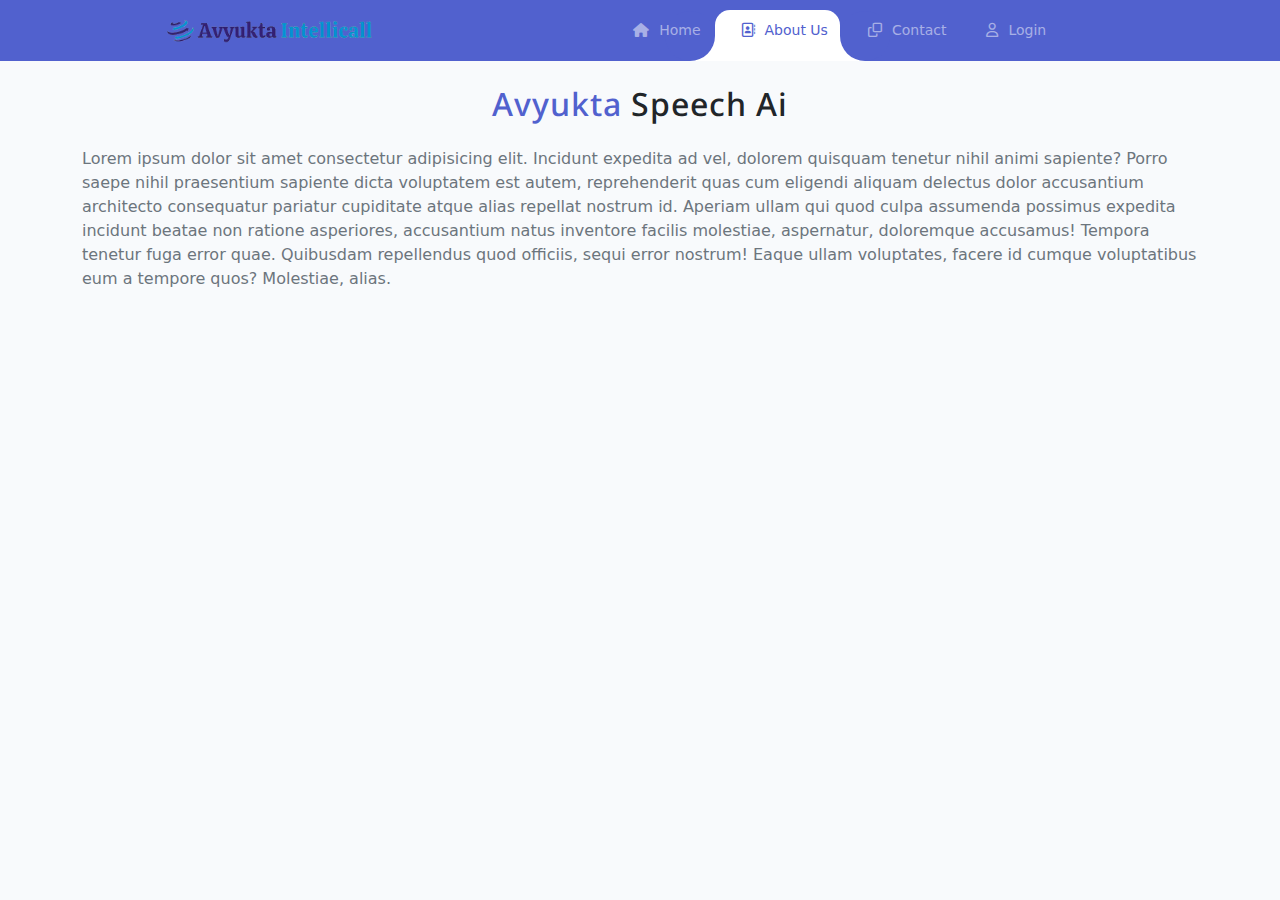
<file: index.html>
<!DOCTYPE html>
<html lang="en">
<head>
    <meta charset="UTF-8">
    <meta name="viewport" content="width=device-width, initial-scale=1.0">
    <title>Document</title>
    <script src="https://cdn.jsdelivr.net/npm/@popperjs/core@2.11.8/dist/umd/popper.min.js" integrity="sha384-I7E8VVD/ismYTF4hNIPjVp/Zjvgyol6VFvRkX/vR+Vc4jQkC+hVqc2pM8ODewa9r" crossorigin="anonymous"></script>
<script src="https://cdn.jsdelivr.net/npm/bootstrap@5.3.3/dist/js/bootstrap.min.js" integrity="sha384-0pUGZvbkm6XF6gxjEnlmuGrJXVbNuzT9qBBavbLwCsOGabYfZo0T0to5eqruptLy" crossorigin="anonymous"></script>
<script src="https://cdnjs.cloudflare.com/ajax/libs/jquery/3.7.1/jquery.min.js" ></script>
<link href="https://cdn.jsdelivr.net/npm/bootstrap@5.3.3/dist/css/bootstrap.min.css" rel="stylesheet" integrity="sha384-QWTKZyjpPEjISv5WaRU9OFeRpok6YctnYmDr5pNlyT2bRjXh0JMhjY6hW+ALEwIH" crossorigin="anonymous">
<link href="https://cdnjs.cloudflare.com/ajax/libs/font-awesome/6.5.2/css/all.min.css" rel="stylesheet" >
<link rel="shortcut icon" href="assets/logo/favicon (21).png" type="image/x-icon">

<link rel="stylesheet" href="style.css">

</head>
<body style="background: #f8fafc;">
    <nav class="navbar navbar-expand-custom navbar-mainbg">
        <a class="navbar-brand navbar-logo" href=""><img src="assets/logo/logo.png" width="220px" alt="Logo"></a>
        <button class="navbar-toggler" type="button" aria-controls="navbarSupportedContent" aria-expanded="false" aria-label="Toggle navigation">
          <i class="fas fa-bars text-white"></i>
        </button>
        <div class="collapse navbar-collapse" id="navbarSupportedContent">
          <ul class="navbar-nav ml-auto">
            <div class="hori-selector">
              <div class="left"></div>
              <div class="right"></div>
            </div>
            <li class="nav-item">
              <a class="nav-link" href="javascript:void(0);"><i class="fas fa-home" class="active"></i>Home</a>
            </li>
            <li class="nav-item active">
              <a class="nav-link" href="javascript:void(0);"><i class="far fa-address-book"></i>About Us</a>
            </li>
            <li class="nav-item">
              <a class="nav-link" href="javascript:void(0);"><i class="far fa-clone"></i>Contact</a>
            </li>
            <li class="nav-item">
              <a class="nav-link" href="javascript:void(0);"><i class="far fa-user"></i>Login</a>
            </li>
          <!-- <li class="side-btn">
            <div class="cus-btn">login</div>
          </li> -->
          </ul>
        </div>
      </nav>

<div class="container">
    <div class="row">
        <div class="col-12 ">
            <h2 class="pt-4 text-center" id="title"><span style="color:#5161ce;">Avyukta</span> Speech Ai</h2>
            <p class="text-secondary pt-3">Lorem ipsum dolor sit amet consectetur adipisicing elit. Incidunt expedita ad vel, dolorem quisquam tenetur nihil animi sapiente? Porro saepe nihil praesentium sapiente dicta voluptatem est autem, reprehenderit quas cum eligendi aliquam delectus dolor accusantium architecto consequatur pariatur cupiditate atque alias repellat nostrum id. Aperiam ullam qui quod culpa assumenda possimus expedita incidunt beatae non ratione asperiores, accusantium natus inventore facilis molestiae, aspernatur, doloremque accusamus! Tempora tenetur fuga error quae. Quibusdam repellendus quod officiis, sequi error nostrum! Eaque ullam voluptates, facere id cumque voluptatibus eum a tempore quos? Molestiae, alias.</p>
        </div>
    </div>
</div>

<!-- <footer>
    <div class="text-center p-3">
        © 2024 Copyright:
        <a class="footer-link" href="https://www.dialerindia.com">Avyukta Intellicall</a>
    </div>
</footer> -->
      <script src="https://cdn.jsdelivr.net/npm/bootstrap@5.3.3/dist/js/bootstrap.bundle.min.js" integrity="sha384-YvpcrYf0tY3lHB60NNkmXc5s9fDVZLESaAA55NDzOxhy9GkcIdslK1eN7N6jIeHz" crossorigin="anonymous"></script>
      <script src="index.js"></script>
</body>
</html>
</file>
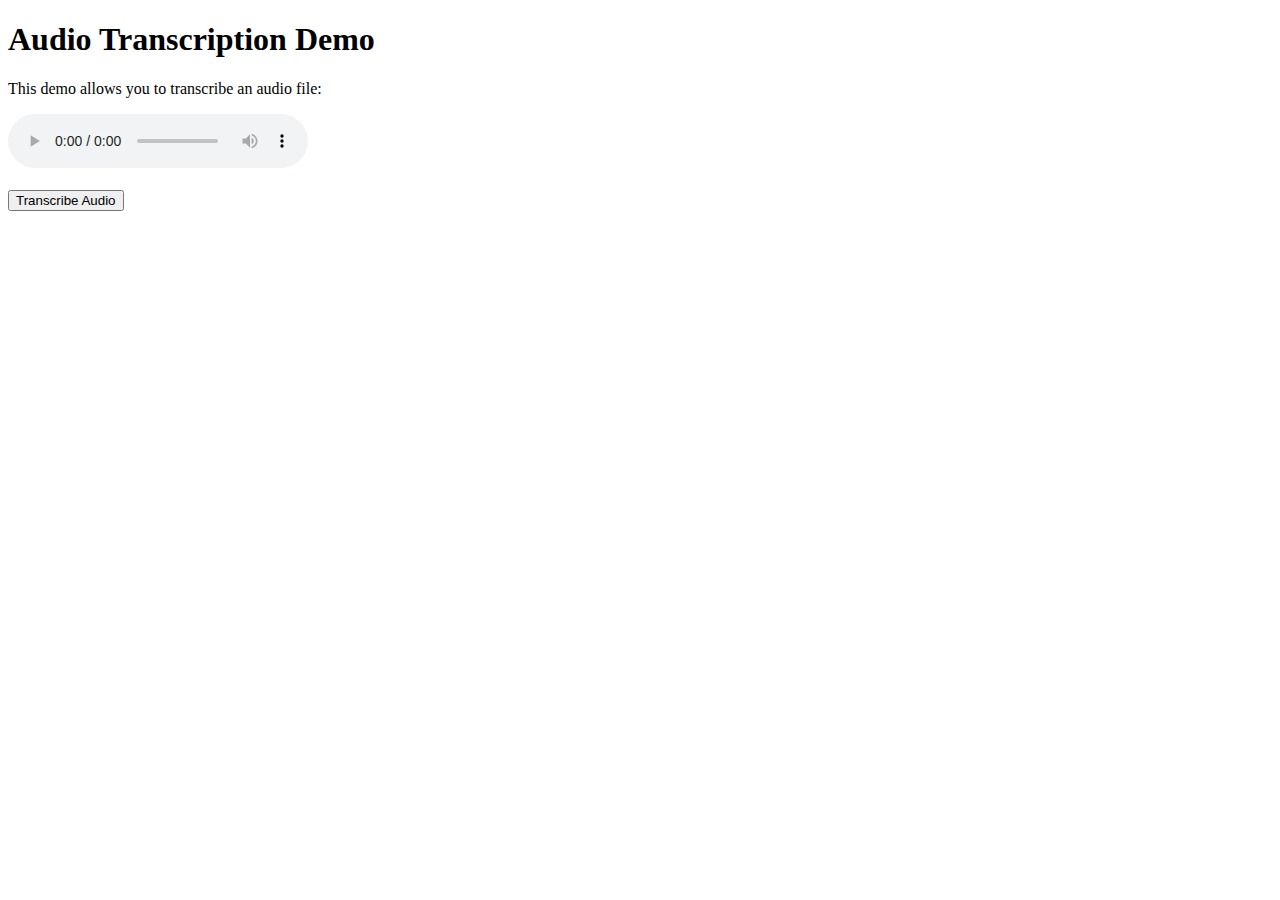
<file: templates-20240621T051623Z-001/templates/index.html>
<!DOCTYPE html>
<html lang="en">
<head>
    <meta charset="UTF-8">
    <title>Audio Transcription Demo</title>
</head>
<body>
    <h1>Audio Transcription Demo</h1>
    
    <p>This demo allows you to transcribe an audio file:</p>
    
    <audio controls>
        <source src="https://int.clouddialer.in/RECORDINGS/MP3/20240613-035402_8705740692-all.mp3" type="audio/mpeg">
        Your browser does not support the audio element.
    </audio>
    
    <br><br>
    
    <form action="/submit" method="post">
        <input type="hidden" name="file_url" value="https://int.clouddialer.in/RECORDINGS/MP3/20240613-035402_8705740692-all.mp3">
        <button type="submit">Transcribe Audio</button>
    </form>
</body>
</html>
</file>
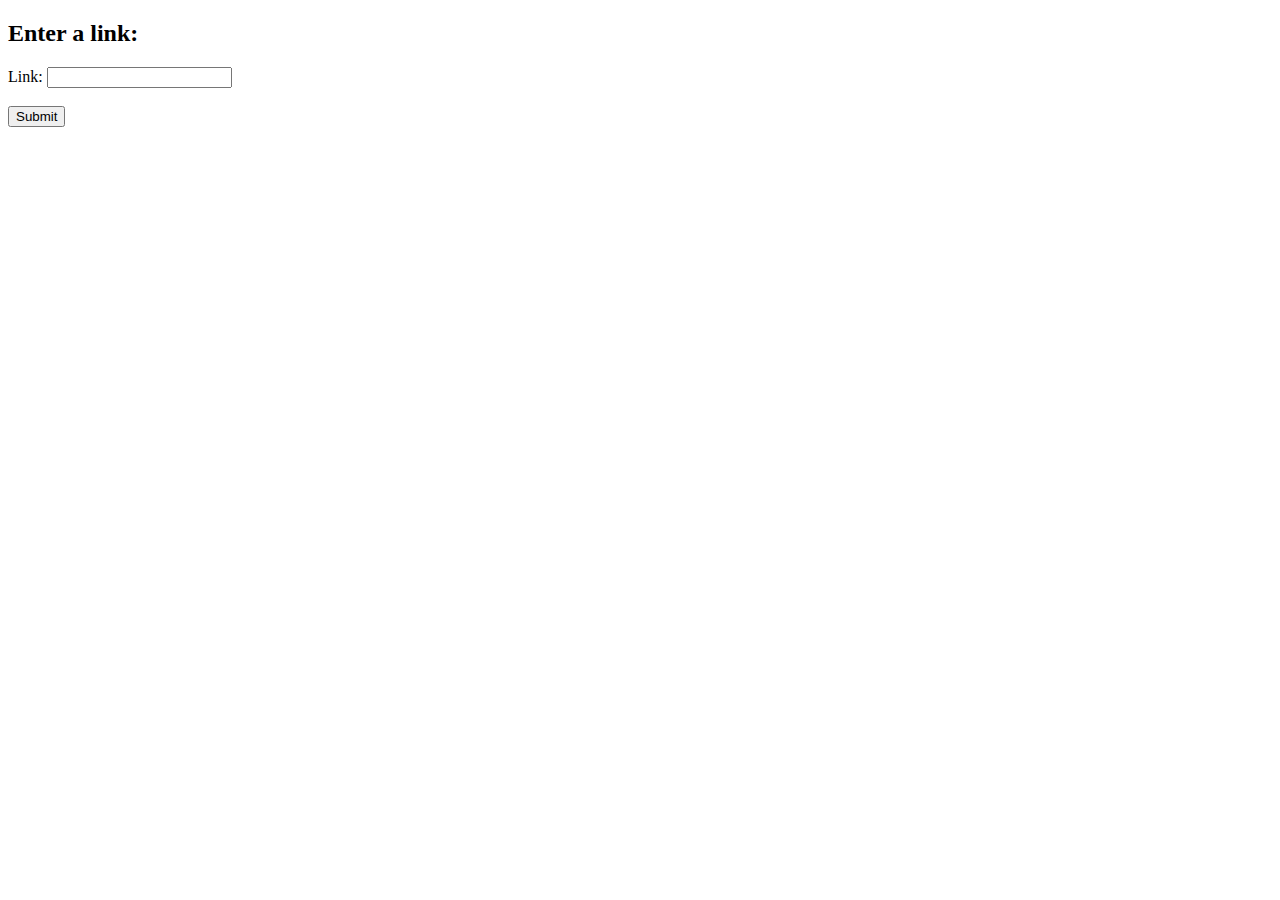
<file: AssemblyAI_Speech2Text[1]/AssemblyAI_Speech2Text/Testing Pages/page1.html>
<!DOCTYPE html>
<html lang="en">
<head>
<meta charset="UTF-8">
<meta name="viewport" content="width=device-width, initial-scale=1.0">
<title>Link Submission</title>
</head>
<body>
    <h2>Enter a link:</h2>
    <form action="page2.html" method="post">
        <label for="link">Link:</label>
        <input type="text" id="link" name="link" required>
        <br><br>
        <input type="submit" value="Submit">
    </form>
</body>
</html>
</file>
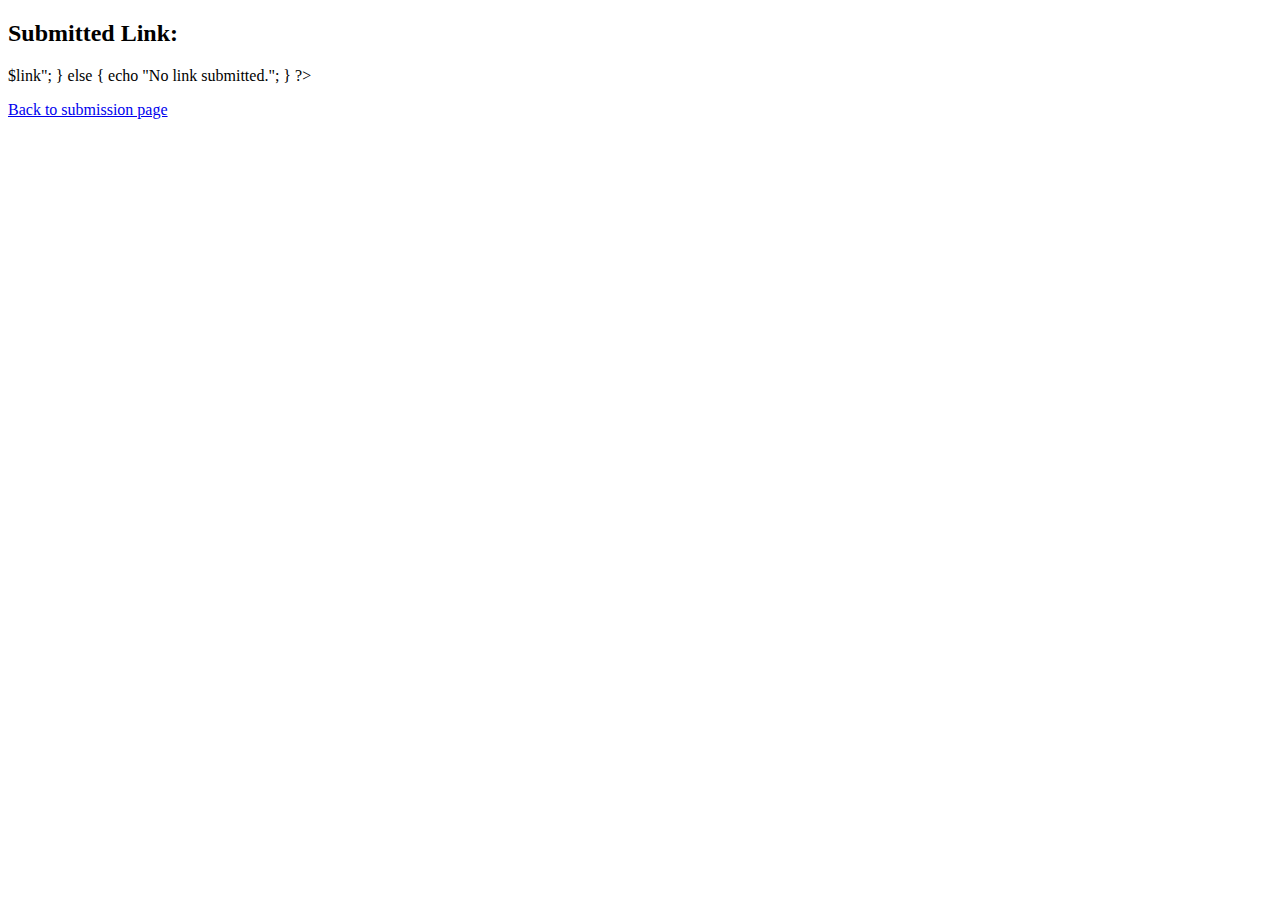
<file: AssemblyAI_Speech2Text[1]/AssemblyAI_Speech2Text/Testing Pages/page2.html>
<!DOCTYPE html>
<html lang="en">
<head>
<meta charset="UTF-8">
<meta name="viewport" content="width=device-width, initial-scale=1.0">
<title>Submitted Link</title>
</head>
<body>
    <h2>Submitted Link:</h2>
    <p>
        <?php
        if ($_SERVER["REQUEST_METHOD"] == "POST") {
            $link = $_POST['link'];
            echo "You submitted the following link: <a href='$link'>$link</a>";
        } else {
            echo "No link submitted.";
        }
        ?>
    </p>
    <p><a href="index.html">Back to submission page</a></p>
</body>
</html>
</file>
<file: style.css>
@import url("https://fonts.googleapis.com/css?family=Roboto");

@import url('https://fonts.googleapis.com/css2?family=Noto+Sans:ital,wght@0,100..900;1,100..900&display=swap');
/* 
.noto-sans-<uniquifier> {
  font-family: "Noto Sans", sans-serif;
  font-optical-sizing: auto;
  font-weight: <weight>;
  font-style: normal;
  font-variation-settings:
    "wdth" 100;
} */
 
body {
  font-family: "Roboto", "Noto Sans" sans-serif;
}
* {
  margin: 0;
  padding: 0;
}
i {
  margin-right: 10px;
}
h2{
    font-family: "Noto Sans";
    font-kerning: auto;
    font-weight: 500;
    letter-spacing: 1px;

}
@media only screen and (max-width: 900px) {
    .navbar-mainbg{
        padding: 0px!important;
    }
  }

/*----------bootstrap-navbar-css------------*/
.navbar-logo {
  /* padding: 15px; */
  color: #fff;
}
.cus-btn{
    font-size: 0.9375rem;
    padding: 0.375rem 1rem;
    background: #fff;
}
.navbar-mainbg {
  background-color: #5161ce;
  padding: 0px 160px;
}
#navbarSupportedContent {
  overflow: hidden;
  position: relative;
}
#navbarSupportedContent ul {
  padding: 0px;
  margin: 0px;
  position: relative;
  left:30%;
}
#navbarSupportedContent ul li a i {
  margin-right: 10px;
}
#navbarSupportedContent li {
  list-style-type: none;
  float: left;
}
#navbarSupportedContent ul li a {
  color: rgba(255, 255, 255, 0.5);
  text-decoration: none;
  font-size: 14px;
  display: block;
  padding: 20px 20px;
  transition-duration: 0.6s;
  transition-timing-function: cubic-bezier(0.68, -0.55, 0.265, 1.55);
  position: relative;
}
#navbarSupportedContent > ul > li.active > a {
  color: #5161ce;
  background-color: transparent;
  transition: all 0.7s;
}
#navbarSupportedContent a:not(:only-child):after {
  content: "\f105";
  position: absolute;
  right: 20px;
  top: 10px;
  font-size: 14px;
  font-family: "Font Awesome 5 Free";
  display: inline-block;
  padding-right: 3px;
  vertical-align: middle;
  font-weight: 900;
  transition: 0.5s;
}
#navbarSupportedContent .active > a:not(:only-child):after {
  transform: rotate(90deg);
}
.hori-selector {
  display: inline-block;
  position: absolute;
  height: 100%;
  top: 0px;
  left: 0px;
  transition-duration: 0.6s;
  transition-timing-function: cubic-bezier(0.68, -0.55, 0.265, 1.55);
  background-color: #fff;
  border-top-left-radius: 15px;
  border-top-right-radius: 15px;
  margin-top: 10px;
}
.hori-selector .right,
.hori-selector .left {
  position: absolute;
  width: 25px;
  height: 25px;
  background-color: #fff;
  bottom: 10px;
}
.hori-selector .right {
  right: -25px;
}
.hori-selector .left {
  left: -25px;
}
.hori-selector .right:before,
.hori-selector .left:before {
  content: "";
  position: absolute;
  width: 50px;
  height: 50px;
  border-radius: 50%;
  background-color: #5161ce;
}
.hori-selector .right:before {
  bottom: 0;
  right: -25px;
}
.hori-selector .left:before {
  bottom: 0;
  left: -25px;
}

@media (min-width: 992px) {
  .navbar-expand-custom {
    -ms-flex-flow: row nowrap;
    flex-flow: row nowrap;
    -ms-flex-pack: start;
    justify-content: flex-start;
  }
  .navbar-expand-custom .navbar-nav {
    -ms-flex-direction: row;
    flex-direction: row;
  }
  .navbar-expand-custom .navbar-toggler {
    display: none;
  }
  .navbar-expand-custom .navbar-collapse {
    display: -ms-flexbox !important;
    display: flex !important;
    -ms-flex-preferred-size: auto;
    flex-basis: auto;
  }
}

@media (max-width: 991px) {
  #navbarSupportedContent ul li a {
    padding: 12px 30px;
  }
  .hori-selector {
    margin-top: 0px;
    margin-left: 10px;
    border-radius: 0;
    border-top-left-radius: 25px;
    border-bottom-left-radius: 25px;
  }
  .hori-selector .left,
  .hori-selector .right {
    right: 10px;
  }
  .hori-selector .left {
    top: -25px;
    left: auto;
  }
  .hori-selector .right {
    bottom: -25px;
  }
  .hori-selector .left:before {
    left: -25px;
    top: -25px;
  }
  .hori-selector .right:before {
    bottom: -25px;
    left: -25px;
  }
}
</file>
